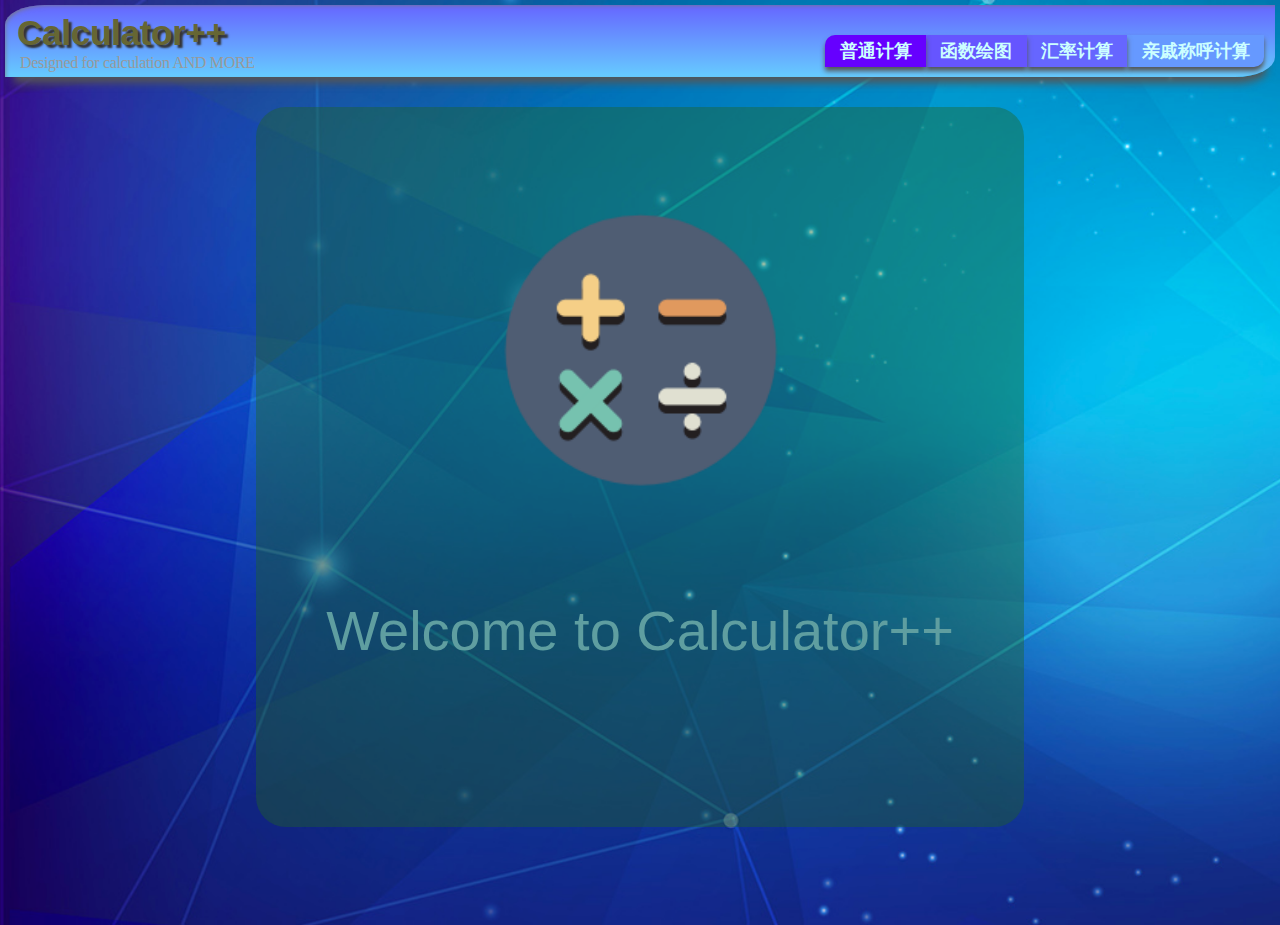
<file: index.html>
<!DOCTYPE html>
<html>

<head>
    <meta charset="UTF-8" />
    <meta name="viewport" content="width=device-width, initial-scale=1.0, minimum-scale=1.0, maximum-scale=1.0" />
    <meta name="apple-mobile-web-app-capable" content="yes" />
    <meta name="description" content/>
    <title>Calculator++</title>
    <link rel="stylesheet" type="text/css" href="css/main.css" />
    <link rel="icon" href="image/icon.png" sizes="32x32" type="image/png" />
    <script src="data/currency.js"></script>
    <script src="data/salution.js"></script>
    <script type="text/javascript" src="https://www.nowapi.com/style/jquery/1.11.3/jquery.min.js"></script>
</head>

<body>
    <div id="wrapper">
        <header>
            <section id="title">
                <h1>Calculator++</h1>
                <h2>Designed for calculation AND MORE</h2>
            </section>
            <nav class="menu-bar">
                <ul>
                    <li><a href="#rs-calculator" id="tors-calculator">亲戚称呼计算</a></li>
                    <li><a href="#er-calculator" id="toer-calculator">汇率计算</a></li>
                    <li><a href="#graph" id="tograph">函数绘图</a></li>
                    <li><a href="#calculator" id="tocalculator">普通计算</a></li>
                </ul>
            </nav>
        </header>
        <div class="main-container">
            <section class="widget" id="welcome">
                <div class="face">
                    <img src="image/icon.png" />
                    <p>Welcome to Calculator++</p>
                </div>
            </section>
            <section class="widget" id="calculator">
                <div class="face">
                    <div class="mainface">
                        <div class="screen" id="calculator-screen">
                            <input type="text" id="expression" name="expression" maxlength="150" />
                            <p class="result" id="result">0</p>
                        </div>
                        <div class="board">
                            <div class="clearfix">
                                <span class="button-tri"><button id="sin" onclick="add('sin()')">sin</button></span>
                                <span class="button-tri"><button id="cos" onclick="add('cos()')">cos</button></span>
                                <span class="button-tri"><button id="tan" onclick="add('tan()')">tan</button></span>
                                <span class="button-ud"><button id="up" onclick="up()"></button></span>
                                <span class="button-log"><button id="lg" onclick="add('lg()')">log</button></span>
                                <span class="button-log"><button id="ln" onclick="add('ln()')">ln</button></span>
                            </div>
                            <div class="clearfix">
                                <span class="button-cha"><button id="fac" onclick="add('()!')">!</button></span>
                                <span class="button-cha"><button id="pow" onclick="add('()^()')">^</button></span>
                                <span class="button-cur"><button id="c-l" onclick="c_l()"></button></span>
                                <span class="button-cur"><button id="c-r" onclick="c_r()"></button></span>
                                <span class="button-cha"><button id="pai" onclick="add('π')">π</button></span>
                                <span class="button-cha"><button id="nlg" onclick="add('e')">e</button></span>
                            </div>
                            <div class="clearfix">
                                <span class="button-del"><button id="cle" onclick="cle()">C</button></span>
                                <span class="button-ud"><button id="dwn" onclick="dwn()"></button></span>
                                <span class="button-del"><button id="del" onclick="del()">DEL </button></span>
                            </div>
                            <table>
                                <tr>
                                    <td><button id="plu" onclick="add('+')">+</button></td>
                                    <td><button id="miu" onclick="add('-')">-</button></td>
                                    <td><button id="mul" onclick="add('*')">*</button></td>
                                    <td><button id="div" onclick="add('/')">/</button></td>
                                </tr>
                                <tr>
                                    <td><button id="sev" onclick="add('7')">7</button></td>
                                    <td><button id="egi" onclick="add('8')">8</button></td>
                                    <td><button id="nin" onclick="add('9')">9</button></td>
                                    <td><button id="ans" onclick="ans()">Ans</button></td>
                                </tr>
                                <tr>
                                    <td><button id="fou" onclick="add('4')">4</button></td>
                                    <td><button id="fiv" onclick="add('5')">5</button></td>
                                    <td><button id="six" onclick="add('6')">6</button></td>
                                    <td><button id="dot" onclick="add('.')">.</button></td>
                                </tr>
                                <tr>
                                    <td><button id="one" onclick="add('1')">1</button></td>
                                    <td><button id="two" onclick="add('2')">2</button></td>
                                    <td><button id="thr" onclick="add('3')">3</button></td>
                                    <td rowspan="2"><button id="equ" onclick="equ()">=</button></td>
                                </tr>
                                <tr>
                                    <td><button id="lef" onclick="add('(')">(</button></td>
                                    <td><button id="zer" onclick="add('0')">0</button></td>
                                    <td><button id="rig" onclick="add(')')">)</button></td>
                                </tr>
                            </table>
                        </div>
                    </div>
                </div>
            </section>
            <section class="widget" id="graph">
                <div class="face">
                    <div class="mainface">
                        <div>
                            <label for="func-exp"> 函数表达式(Function expression): </label>
                            <input type="text" id="func-exp" name="func-exp" />
                            <p>NOTE: 函数形式为y=f(x) (Function form: y=f(x))<button onclick="draw()">确认(Confirm)</button></p>
                        </div>
                        <div id="canvas-box">
                            <canvas id="func-image" width="1000px" height="500px"></canvas>
                        </div>
                    </div>
                </div>
            </section>
            <section class="widget" id="er-calculator">
                <div class="face">
                    <div class="mainface">
                        <form>
                            <h2>REAL-TIME Exchange Rate Operator</h2>
                            <section>
                                <label for="amount">金额(Amount of money)<span> *</span></label>
                                <input type="text" id="amount" name="amount" />
                            </section>
                            <section>
                                <label for="ori-cur">原币种(FROM)<span> *</span></label>
                                <select id="ori-cur" name="ori-cur">
                                </select><br/>
                                <label for="obj-cur">目标币种(TO)<span> *</span></label>
                                <select id="obj-cur" name="obj-cur">
                                </select>
                            </section>
                            <button type="button" onclick="_compute()">确认(Confirm)</button>
                        </form>
                        <div>
                            <p class="result">结果(Result):<b id="ex-result">0</b></p>
                        </div>
                    </div>
                </div>
            </section>
            <section class="widget" id="rs-calculator">
                <div class="face">
                    <div class="mainface">
                        <form>
                            <h2>Relative Salution Calculator</h2>
                            <section>
                                <label for="relation">[基本关系(Base Relation)]</label>
                                <select id="relation" name="relation">
                                    <option value="1" id="rel1">父亲</option>
                                    <option value="2" id="rel2">母亲</option>
                                    <option value="3" id="rel3">丈夫</option>
                                    <option value="4" id="rel4">妻子</option>
                                    <option value="5" id="rel5">哥哥</option>
                                    <option value="6" id="rel6">姐姐</option>
                                    <option value="7" id="rel7">弟弟</option>
                                    <option value="8" id="rel8">妹妹</option>
                                    <option value="9" id="rel9">儿子</option>
                                    <option value="10" id="rel10">女儿</option>
                                </select>
                            </section>
                            <button type="button" onclick="add_rel()">添加(Add)</button>
                            <button type="button" onclick="rcl_rel()">撤销(Recall)</button>
                            <button type="button" onclick="set_rel()">确认(Confirm)</button>
                            <p id="rl-tree">你</p>
                        </form>
                        <div>
                            <p class="result">称为(Is called):<b id="rs-result"></b></p>
                        </div>
                    </div>
                </div>
            </section>
        </div>
    </div>
    <script>
        $('#tocalculator').click(function() {
            $('#welcome').fadeOut();
            $('#calculator').fadeIn();
            $('#graph').fadeOut();
            $('#er-calculator').fadeOut();
            $('#rs-calculator').fadeOut();
        });
        $('#tograph').click(function() {
            $('#welcome').fadeOut();
            $('#calculator').fadeOut();
            $('#graph').fadeIn();
            $('#er-calculator').fadeOut();
            $('#rs-calculator').fadeOut();
        });
        $('#toer-calculator').click(function() {
            $('#welcome').fadeOut();
            $('#calculator').fadeOut();
            $('#graph').fadeOut();
            $('#er-calculator').fadeIn();
            $('#rs-calculator').fadeOut();
        });
        $('#tors-calculator').click(function() {
            $('#welcome').fadeOut();
            $('#calculator').fadeOut();
            $('#graph').fadeOut();
            $('#er-calculator').fadeOut();
            $('#rs-calculator').fadeIn();
        });
        
        function addCurrency(id, _select) {
            for (let i of currency) {
                let j = document.createElement("option");
                j.nodeValue = i.curno;
                j.innerHTML = i.curnm + '(' + i.curno + ')';
                if (i.curno === _select) {
                    j.selected = true;
                }
                document.getElementById(id).appendChild(j);
            }
        }
        addCurrency('ori-cur', 'CNY');
        addCurrency('obj-cur', 'USD');

    </script>
</body>
<script type="text/javascript" src="js/relation.js"></script>
<script type="text/javascript" src="js/button.js"></script>
<script type="text/javascript" src="js/Process.js"></script>
<script type="text/javascript" src="js/exchangeRate.js"></script>
<script type="text/javascript" src="js/Drawing.js"></script>

</html>
</file>
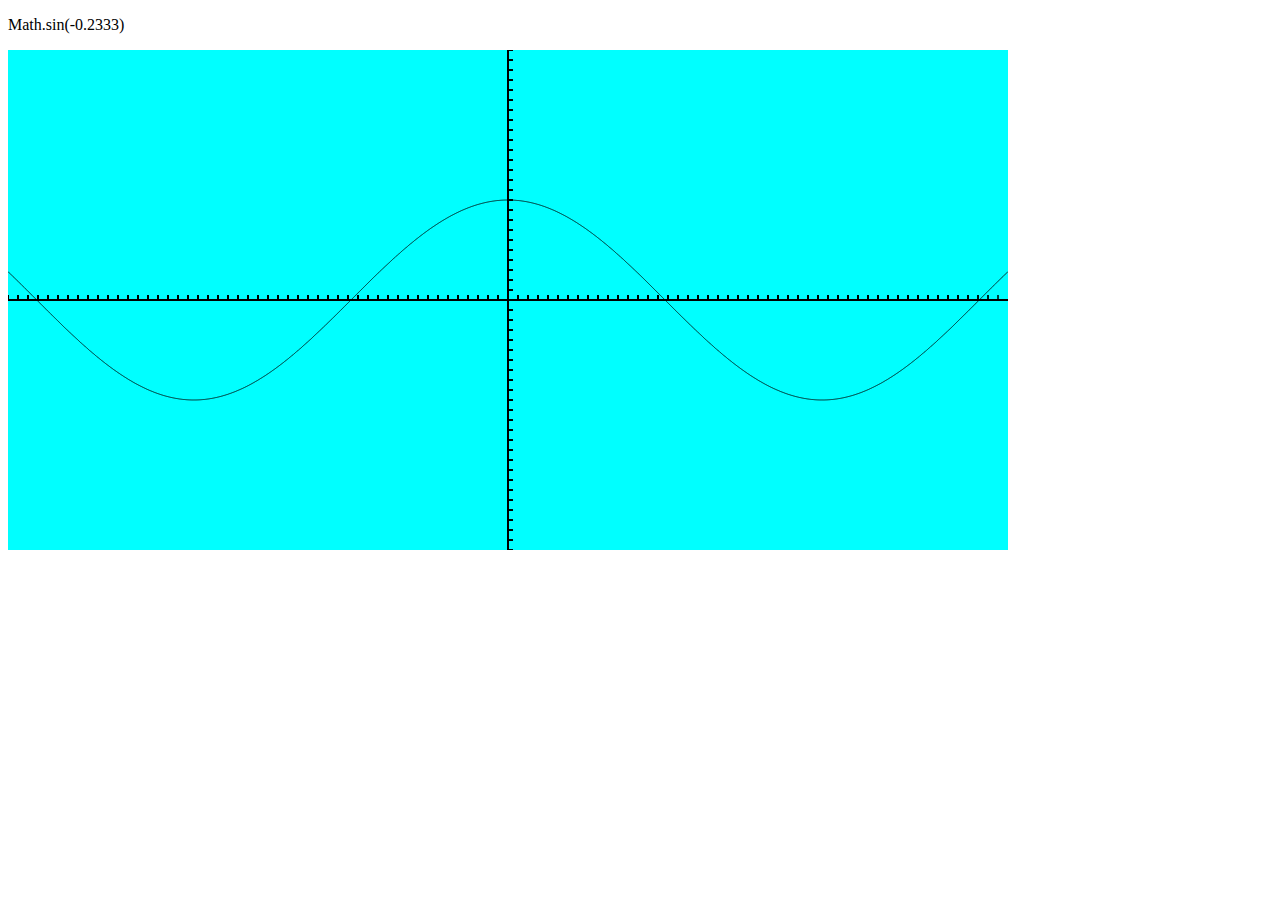
<file: test/FunctionDrawing.html>
<!DOCTYPE html>
<html>
    <head>
        <meta charset="utf-8">
        <title>Test</title>
    </head>

    <body>
        <p id="grid">Math.sin(-0.2333)</p>
        <div>
            <canvas id="test"  width="1000" height="500" style="background-color: aqua">aa</canvas>
        </div>
        <script type="text/javascript">
            
            function Axis(id) {
                var w = document.getElementById(id).width;
                var h = document.getElementById(id).height;
                var x = new Array;
                var y = new Array;
                for(var i = 0; i < 100; i++) {
                    x[i] = (w/100) * i;
                }
                var obj = document.getElementById(id);
                var cxt = obj.getContext("2d");
                cxt.moveTo(0,h/2);
                cxt.lineTo(w,h/2);
                cxt.moveTo(w/2,0);
                cxt.lineTo(w/2,h);
                cxt.stroke();
                for(var i = 0; i < 100; i++) {
                    var obj = document.getElementById(id);
                    var cxt = obj.getContext("2d");
                    cxt.moveTo(x[i],h/2);
                    cxt.lineTo(x[i],(h/2) - (h/100));
                    cxt.moveTo(w/2, x[i]);
                    cxt.lineTo((w/2)+(h/100), x[i]);
                    cxt.stroke();   
                }
            }
            
            function Drawing(id, str) {
                var w = document.getElementById(id).width;
                var h = document.getElementById(id).height;
                var right = "";
                for(var i = 0; i < str.length; i++) {
                    if(str[i] == "=")
                        right = str.substr(i + 1);
                }
                var x = new Array;
                var y = new Array;
                for(var i = 0; i < 10000; i++) {
                    x[i] = (w/10000) * i - (w/2);
                    var tmp = right.replace("x", (x[i]).toString());
                    y[i] = (eval(tmp));//modify
                }

                Axis(id);
                
                var obj = document.getElementById(id);
                var cxt = obj.getContext("2d");
                for(var i = 1; i < 10000; i++) {
                    cxt.moveTo(x[i-1] + w/2,h/2 - y[i-1]);
                    cxt.lineTo(x[i] + w/2,h/2 - y[i]);
                }
                cxt.stroke();
                
            }
            Drawing("test", "y=100*Math.cos(0.01*x)");
            
        </script>
        
    </body>
</html>
</file>
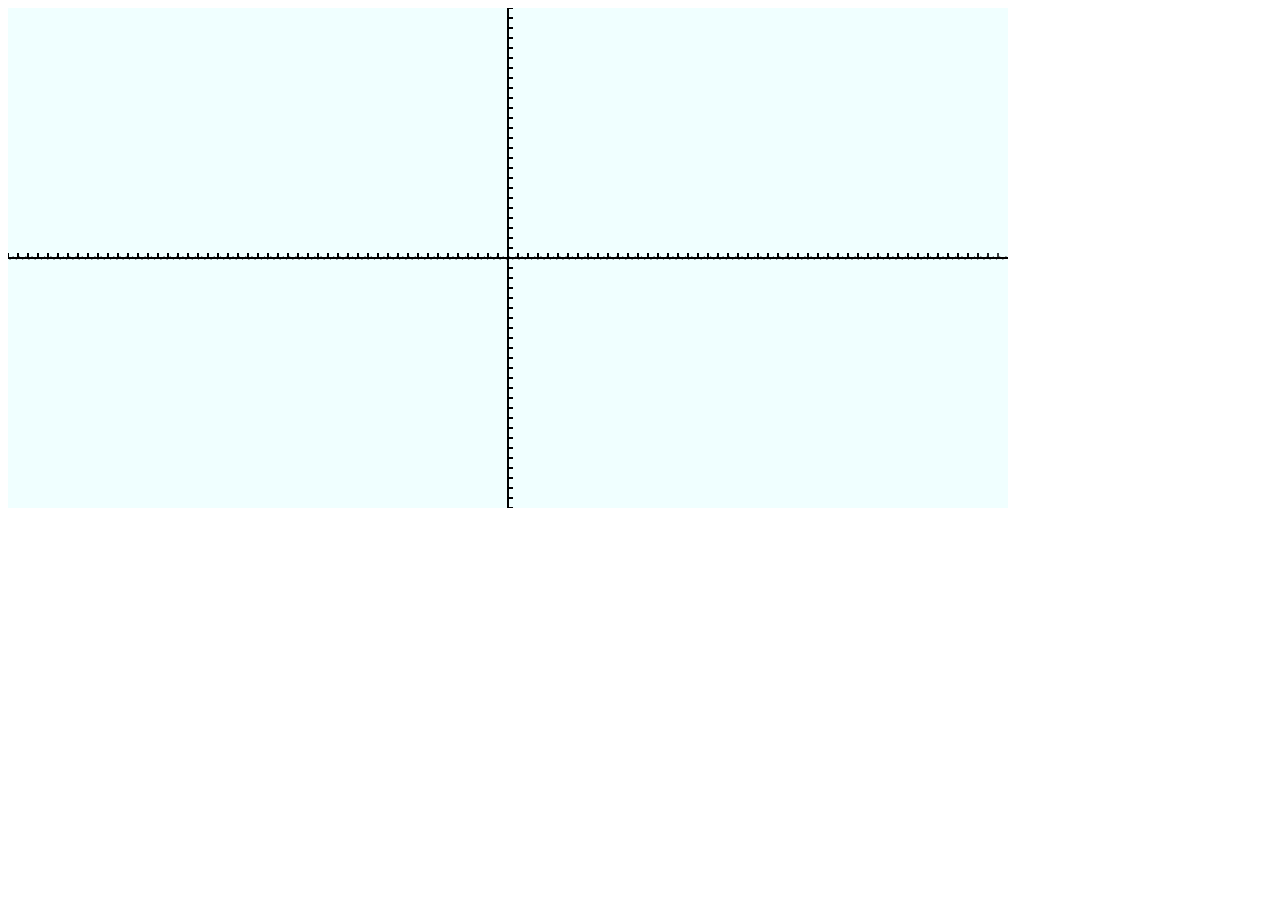
<file: test/test.html>
<!DOCTYPE html>
<html>
    <head>
        <meta charset="utf-8" />
        <title></title>
    </head>
    <body>
        <canvas id="lll" width="1000" height="500" style="background-color:azure"></canvas>
    </body>
    <script type="text/javascript" src="https://www.nowapi.com/style/jquery/1.11.3/jquery.min.js"></script>
    <script type="text/javascript" src="Process.js"></script>
    <script type="text/javascript" src="Drawing.js"></script>
    <script type="text/javascript">
        Drawing("lll", "y=sin(x)");
    </script>
</html>
</file>
<file: css/main.css>
* {
    margin: 0;
    padding: 0;
    border: 0;
}

a {
    text-decoration: none;
}

li {
    list-style-type: none;
}

button {
    outline: none;
    background: #0cf;
}

button:hover {
    background: #39c;
}

button:active {
    background: #00f;
}

input {
    border-radius: 5px;
    box-shadow: 2px 2px 3px #555 inset;
}

body {
    width: 100%;
    font-family: helvetica, arial, sans-serif;
    /*background: linear-gradient(#99f, #eee);
            background-repeat: no-repeat;*/
    background-image: url(../image/bg1.jpg);
    background-size: cover;
    background-repeat: no-repeat;
}

#wrapper {
    width: 100vw;
    height: 100vh;
    margin: 0 auto 20px;
}


/*-header-*/

header {
    position: relative;
    height: 70px;
    margin: 5px 5px;
    background: linear-gradient(#66f, #6cf);
    border-radius: 40px 0 40px 0 / 20px 0 20px 0;
    box-shadow: 2px 2px 5px -2px #777 inset, 0 15px 8px -9px #555;
    padding: 1px;
}

header #title {
    position: absolute;
    width: 300px;
    height: 65px;
    left: 0;
    right: 0;
}

header #title h1 {
    padding: 9px 12px 0;
    font-family: 'Latio', helvetica, sans-serif;
    font-weight: 900;
    font-size: 2.2em;
    text-shadow: 3px 3px 2px #333;
    line-height: 1;
    letter-spacing: -.01em;
    color: #663;
}

header #title h2 {
    padding: 5px 15px;
    font-family: fantasy;
    font-weight: 200;
    font-size: 1em;
    line-height: 1;
    letter-spacing: -0.02em;
    color: #999;
}

header nav.menu-bar {
    margin: 19px 10px;
    padding: 0;
    text-align: right;
    font-size: .8em;
}

header nav.menu-bar>ul {
    display: inline-block;
}

header nav.menu-bar li {
    margin: 10px 0;
    float: right;
    position: relative;
    box-shadow: 0 4px 5px #555;
}

header nav.menu-bar li a {
    display: block;
    padding: .23em .8em;
    font-family: "Source Sans Pro";
    font-style: normal;
    font-weight: 800;
    font-size: 1.4em;
    text-align: left;
    color: #cff;
}

header nav.menu-bar li:first-child {
    background: #69f;
    border-bottom-right-radius: 10px;
}

header nav.menu-bar li:nth-child(2) {
    background: #66f;
}

header nav.menu-bar li:nth-child(3) {
    background: #65f;
}

header nav.menu-bar li:last-child {
    background: #60f;
    border-top-left-radius: 10px;
}

header nav.menu-bar li:hover {
    background: #6cf;
}


/*-div.main-container-*/

div.main-container section.widget {
    height: 80vh;
    width: 100%;
    position: absolute;
    display: none;
}

div.main-container section.widget div.face {
    width: 60%;
    margin: 25px auto;
    border-radius: 8px;
    box-shadow: 8px 12px 5px #555;
}

div.main-container section.widget div.face div.mainface {
    width: 98%;
    height: 75vh;
    margin: auto;
    overflow: scroll;
}


/*welcome-face*/

div.main-container section#welcome.widget {
    display: block;
}

div.main-container section#welcome.widget div.face {
    box-shadow: none;
    height: 80vh;
    border-radius: 30px;
    background: rgba(33, 99, 33, .4);
    text-align: center;
}

div.main-container section#welcome.widget div.face img {
    margin: 10vh 0;
    width: 40%;
}

div.main-container section#welcome.widget div.face p {
    text-align: center;
    font-size: 3.5em;
    color: cadetblue;
}


/*calculator*/

section#calculator div.face {
    background-color: #96c;
}

section#calculator div.mainface #calculator-screen {
    width: 100%;
    height: 20%;
    text-align: center;
    background: #fff;
    border-radius: 5px;
    box-shadow: 2px 3px 5px #555 inset, 2px 4px 5px #555;
}

section#calculator div.mainface #calculator-screen input#expression {
    width: 100%;
    height: 70%;
    font-size: 2em;
    text-align: right;
    background: rgba(144, 144, 96, .2);
    color: black;
    display: block;
}

section#calculator div.mainface #calculator-screen p.result {
    height: 30%;
    width: 98%;
    text-align: right;
    color: grey;
    font-size: 1.7em;
    overflow: hidden;
}


/*section#calculator div.mainface #calculator-screen p#result i {
            font-size: .7em;
            text-shadow: 1px 1px 1px #555;
        }*/

section#calculator div.mainface div.board {
    height: 80%;
    width: 100%;
}

section#calculator div.mainface div.board div {
    width: 100%;
    height: 8%;
    display: flex;
    display: -webkit-flex;
    text-align: center;
    padding: 1% 0;
    background: #969;
}

section#calculator div.mainface div.board button {
    border-radius: 10px;
    box-shadow: 3px 5px 5px -2px #555;
    font-family: monospace;
    font-size: 1.5em;
    overflow: hidden;
    background: #ccc;
}

section#calculator div.mainface div.board button:hover {
    background: #ccf;
}

section#calculator div.mainface div.board button:active {
    background: #cfc;
}

section#calculator div.mainface div.board div:first-child span button {
    background: #fc3;
}

section#calculator div.mainface div.board div:first-child span button:hover {
    background: #fc9;
}

section#calculator div.mainface div.board div:first-child span button:active {
    background: #ff3;
}

section#calculator div.mainface div.board div:nth-child(2) span button {
    background: #9cc;
}

section#calculator div.mainface div.board div:nth-child(2) span button:hover {
    background: #9cf;
}

section#calculator div.mainface div.board div:nth-child(2) span button:active {
    background: #9fc;
}

section#calculator div.mainface div.board div:nth-child(3) span button {
    background: #cc0;
}

section#calculator div.mainface div.board div:nth-child(3) span button:hover {
    background: #c66;
}

section#calculator div.mainface div.board div:nth-child(3) span button:active {
    background: #cf0;
}

section#calculator div.mainface div.board span.button-tri {
    padding: 1% 1%;
    width: 10%;
}

section#calculator div.mainface div.board span.button-tri button {
    width: 80%;
    height: 80%;
}

section#calculator div.mainface div.board span.button-ud {
    width: 30%;
}

section#calculator div.mainface div.board span.button-ud button#up {
    position: relative;
    top: -10%;
    border-left: 5vw solid transparent;
    border-right: 5vw solid transparent;
    border-bottom: 2.5vh solid #9c6;
    background: #939;
}

section#calculator div.mainface div.board span.button-ud button#up:hover {
    border-bottom: 2.5vh solid #9cc;
}

section#calculator div.mainface div.board span.button-ud button#up:active {
    border-bottom: 2.5vh solid #9f6;
}

section#calculator div.mainface div.board span.button-log {
    padding: 1% 1%;
    width: 20%;
}

section#calculator div.mainface div.board span.button-log button {
    width: 80%;
    height: 80%;
}

section#calculator div.mainface div.board span.button-cha {
    width: 15%;
}

section#calculator div.mainface div.board span.button-cha button {
    width: 80%;
    height: 80%;
}

section#calculator div.mainface div.board span.button-cur {
    width: 19%;
}

section#calculator div.mainface div.board span.button-cur:nth-child(4) {
    width: 15%;
}

section#calculator div.mainface div.board span.button-cur button#c-l {
    border-top: 2.5vh solid transparent;
    border-right: 5vw solid #cc0;
    border-bottom: 2.5vh solid transparent;
    background: #939;
}

section#calculator div.mainface div.board span.button-cur button#c-l:hover {
    border-right: 5vw solid #c93;
}

section#calculator div.mainface div.board span.button-cur button#c-l:active {
    border-right: 5vw solid #cf0;
}

section#calculator div.mainface div.board span.button-cur button#c-r {
    border-top: 2.5vh solid transparent;
    border-left: 5vw solid #cc0;
    border-bottom: 2.5vh solid transparent;
    background: #939;
    float: left;
}

section#calculator div.mainface div.board span.button-cur button#c-r:hover {
    border-left: 5vw solid #c93;
}

section#calculator div.mainface div.board span.button-cur button#c-r:active {
    border-left: 5vw solid #cf0;
}

section#calculator div.mainface div.board span.button-del {
    width: 39%;
}

section#calculator div.mainface div.board span.button-del button {
    width: 80%;
    height: 70%;
    color: red;
    font-weight: bolder;
    font-size: 1.5em;
}

section#calculator div.mainface div.board span.button-del button#del {
    float: left;
}

section#calculator div.mainface div.board span.button-ud {
    width: 28%;
}

section#calculator div.mainface div.board span.button-ud button#dwn {
    position: relative;
    top: 10%;
    left: -12%;
    border-left: 5vw solid transparent;
    border-right: 5vw solid transparent;
    border-top: 2.5vh solid #9c6;
    background: #939;
}

section#calculator div.mainface div.board span.button-ud button#dwn:hover {
    border-top: 2.5vh solid #9cc;
}

section#calculator div.mainface div.board span.button-ud button#dwn:active {
    border-top: 2.5vh solid #9f6;
}

section#calculator div.mainface div.board table {
    width: 100%;
    height: 65%;
    background: #999;
    border-radius: 0 0 5px 5px / 0 0 5px 5px;
}

section#calculator div.mainface div.board table tr td {
    width: 26%;
    text-align: center;
}

section#calculator div.mainface div.board table tr td button {
    width: 80%;
    height: 80%;
    font-size: 1.5em;
    background: #066;
}

section#calculator div.mainface div.board table tr td button:hover {
    background: #063;
}

section#calculator div.mainface div.board table tr td button:active {
    background: #0c6;
}

section#calculator div.mainface div.board table tr:first-child td button,
section#calculator div.mainface div.board table tr td:last-child button,
section#calculator div.mainface div.board table tr:last-child td:first-child button {
    background: #399;
}

section#calculator div.mainface div.board table tr:first-child td button:hover,
section#calculator div.mainface div.board table tr td:last-child button:hover,
section#calculator div.mainface div.board table tr:last-child td:first-child button:hover {
    background: #369;
}

section#calculator div.mainface div.board table tr:first-child td button:active,
section#calculator div.mainface div.board table tr td:last-child button:active,
section#calculator div.mainface div.board table tr:last-child td:first-child button:active {
    background: #3f9;
}


/*graph*/

section#graph div.face {
    background: #3cf;
}

section#graph div.mainface {
    background: #66f;
}

section#graph div.mainface div:first-child {
    padding: 2vh 0 2vh;
    border-radius: 8px;
    background: #63c;
    box-shadow: 1px 4px 2px -3px #555;
}

section#graph div.mainface div label {
    border-radius: 10px;
    margin: 0 2vw 0 2vw;
    padding: 1vh 1vw;
    font-size: 1em;
    font-weight: bold;
    background: #69c;
}

section#graph div.mainface div input {
    height: 4vh;
    width: 80%;
    margin: 2vh auto;
    display: block;
    font-size: .9em;
}

section#graph div.mainface div p {
    border-radius: 10px;
    text-align: center;
    color: #69c;
}

section#graph div.mainface div p button {
    border-radius: 8px;
    font-size: 1em;
    padding: 4px 3px;
    margin: 0 5px;
}

section#graph div.mainface canvas {
    margin: 2vh auto;
    transform-origin: 0% 0%;
    float: left;
    background: rgba(66, 99, 204, .5);
    border: 1px solid red;
}


/*er-calculator*/

section#er-calculator div.face {
    background: #6c6;
}

section#er-calculator div.mainface {
    background: #6cc;
}

section#er-calculator div.mainface form {
    width: 100%;
    overflow: hidden;
}

section#er-calculator div.mainface form h2 {
    font-weight: 700;
    font-size: 2em;
    padding: 10px;
    color: #669;
    background: #3cf;
    text-shadow: 2px 2px 2px #363;
}

section#er-calculator div.mainface form label {
    font-family: monospace;
    font-weight: 500;
    font-size: 1.5em;
}

section#er-calculator div.mainface form label span {
    color: red;
}

section#er-calculator div.mainface form section,
section#er-calculator div.mainface form button,
section#er-calculator div.mainface>div {
    border-radius: 20px 20px 20px 20px / 20px 20px 20px 20px;
}

section#er-calculator div.mainface form section:nth-child(2) {
    background: #199;
}

section#er-calculator div.mainface form section:nth-child(3) {
    background: #1c6;
}

section#er-calculator div.mainface form input,
section#er-calculator div.mainface form select {
    margin: 5% 5%;
    font-size: 1em;
    height: 4vh;
    border-radius: 5px;
    box-shadow: 2px 2px 3px #555 inset;
}

section#er-calculator div.mainface form button {
    margin: 2vh 3vw;
    font-size: 1em;
}

section#er-calculator div.mainface>div {
    text-align: center;
    background: #69c;
}

section#er-calculator div.mainface>div p {
    height: 5vh;
    width: 58vw;
    font-size: 1.2em;
    vertical-align: middle;
}


/*rs-calculator*/

section#rs-calculator div.face {
    background: #cf0;
}

section#rs-calculator div.mainface {
    background: #cc0;
}

section#rs-calculator div.mainface form {
    width: 100%;
    overflow: hidden;
}

section#rs-calculator div.mainface form h2 {
    font-weight: 700;
    font-size: 2em;
    padding: 10px;
    color: #9c3;
    /**/
    background: #6cc;
    /**/
    text-shadow: 2px 2px 2px #363;
}

section#rs-calculator div.mainface form label {
    font-family: monospace;
    font-weight: 500;
    font-size: 1.5em;
}

section#rs-calculator div.mainface form section,
section#rs-calculator div.mainface form button,
section#rs-calculator div.mainface>div {
    border-radius: 20px 20px 20px 20px / 20px 20px 20px 20px;
}

section#rs-calculator div.mainface form section {
    background: #9c3;
}

section#rs-calculator div.mainface form input,
section#rs-calculator div.mainface form select {
    margin: 5% 5%;
    font-size: 1em;
    height: 4vh;
    border-radius: 5px;
    box-shadow: 2px 2px 3px #555 inset;
}

section#rs-calculator div.mainface form button {
    margin: 2vh 3vw;
    font-size: 1em;
}

section#rs-calculator div.mainface form p {
    border-radius: 5px;
    background: #c96;
    padding: 1vh 1vw;
}

section#rs-calculator div.mainface>div {
    text-align: center;
    background: #69c;
}

section#rs-calculator div.mainface>div>p {
    font-size: 1.2em;
    vertical-align: middle;
    overflow: scroll;
}

.clearfix:after {
    content: '';
    display: table;
    clear: both;
}

@media screen and (min-width: 1800px) {
    section#calculator * {
        font-size: 1.2em;
    }
}

@media screen and (max-width: 735px) {
    header #title h1 {
        font-size: 1em;
    }
    header #title h2 {
        font-size: .7em;
    }
    header nav.menu-bar {
        font-size: .5em;
        margin: 30px 0;
    }
    div.main-container section#welcome.widget div.face p {
        font-size: .9em;
    }
    section#graph div.mainface div p {
        font-size: .05em;
    }
    section#graph div.mainface div label {
        font-size: .1em;
    }
    section#er-calculator div.mainface form h2,
    section#rs-calculator div.mainface form h2 {
        font-size: .8em;
    }
    section#er-calculator div.mainface form label,
    section#rs-calculator div.mainface form label {
        font-size: .6em;
    }
    section#er-calculator div.mainface p.result,
    section#rs-calculator div.mainface p.result {
        font-size: .8em;
        overflow: scroll;
    }
    section#er-calculator div.mainface button,
    section#rs-calculator div.mainface button {
        font-size: .2em;
    }
}
</file>
